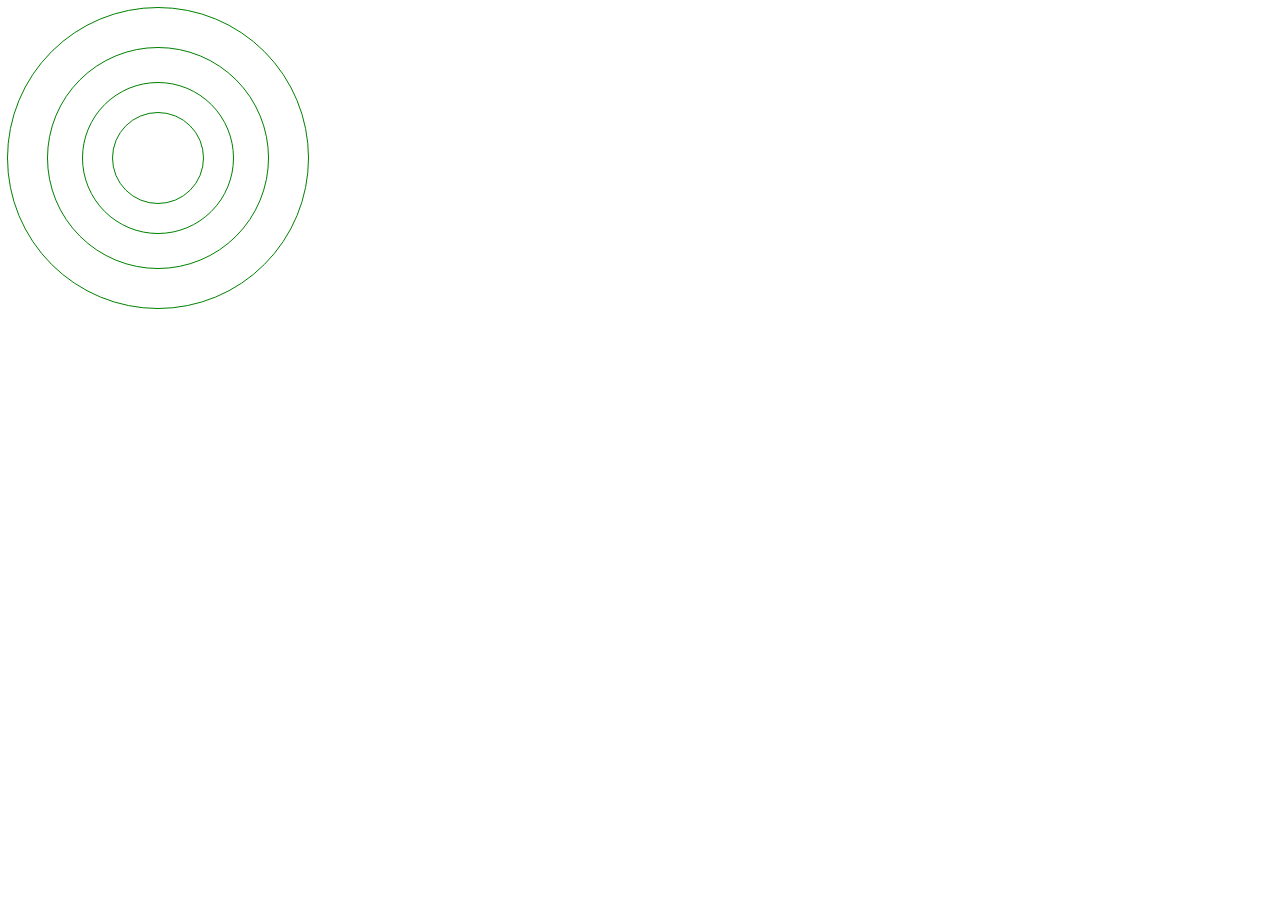
<file: circle.html>
<!doctype html>
<html lang="en">
  <head>
    <meta charset="UTF-8" />
    <meta name="viewport" content="width=device-width, initial-scale=1.0" />
    <title>circle</title>
    <link rel="stylesheet" href="circle.css" />
  </head>
  <body>
    <div class="circles">
      <div class="c1"></div>
      <div class="c2"></div>
      <div class="c3"></div>
      <div class="c4"></div>
    </div>
  </body>
</html>
</file>
<file: circle.css>
.circles {
  position: relative;
  width: 300px;
  height: 300px;
}
.circles div {
  position: absolute;
  border: 1px solid green;
  border-radius: 50%;
  top: 50%;
  left: 50%;
  transform: translate(-50%, -50%);
}
.c1 { width: 300px; height: 300px; }
.c2 { width: 220px; height: 220px; }
.c3 { width: 150px; height: 150px; }
.c4 { width: 90px;  height: 90px; }
</file>
